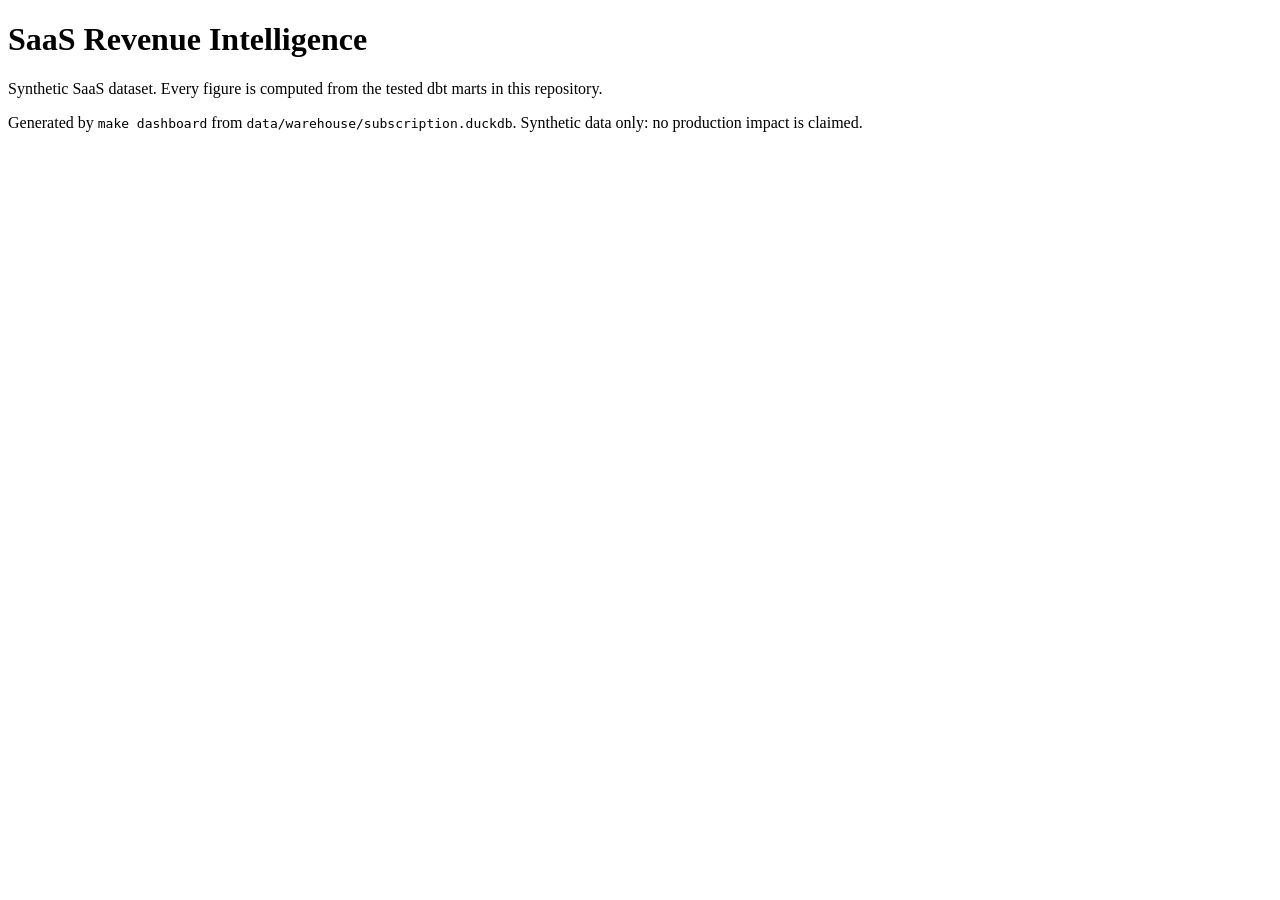
<file: dashboard/template.html>
<!doctype html>
<html lang="en">
<head>
<meta charset="utf-8">
<meta name="viewport" content="width=device-width, initial-scale=1">
<title>SaaS Revenue Intelligence Dashboard</title>
<meta name="description" content="Four-page revenue, retention, customer-risk and finance-controls dashboard built from tested dbt marts on a synthetic SaaS dataset.">
<style>/*STYLE*/</style>
</head>
<body>
<header><div class="wrap">
  <h1>SaaS Revenue Intelligence</h1>
  <p class="sub">Synthetic SaaS dataset. Every figure is computed from the tested dbt marts in this repository. <span id="status"></span></p>
  <div id="tabs" role="tablist" aria-label="Dashboard pages"></div>
</div></header>
<main id="view" role="tabpanel"></main>
<footer>Generated by <code>make dashboard</code> from <code>data/warehouse/subscription.duckdb</code>. Synthetic data only: no production impact is claimed.</footer>
<script>window.PAYLOAD = /*PAYLOAD*/;</script>
<script>/*MEASURES*/</script>
<script>/*APP*/</script>
</body>
</html>
</file>
